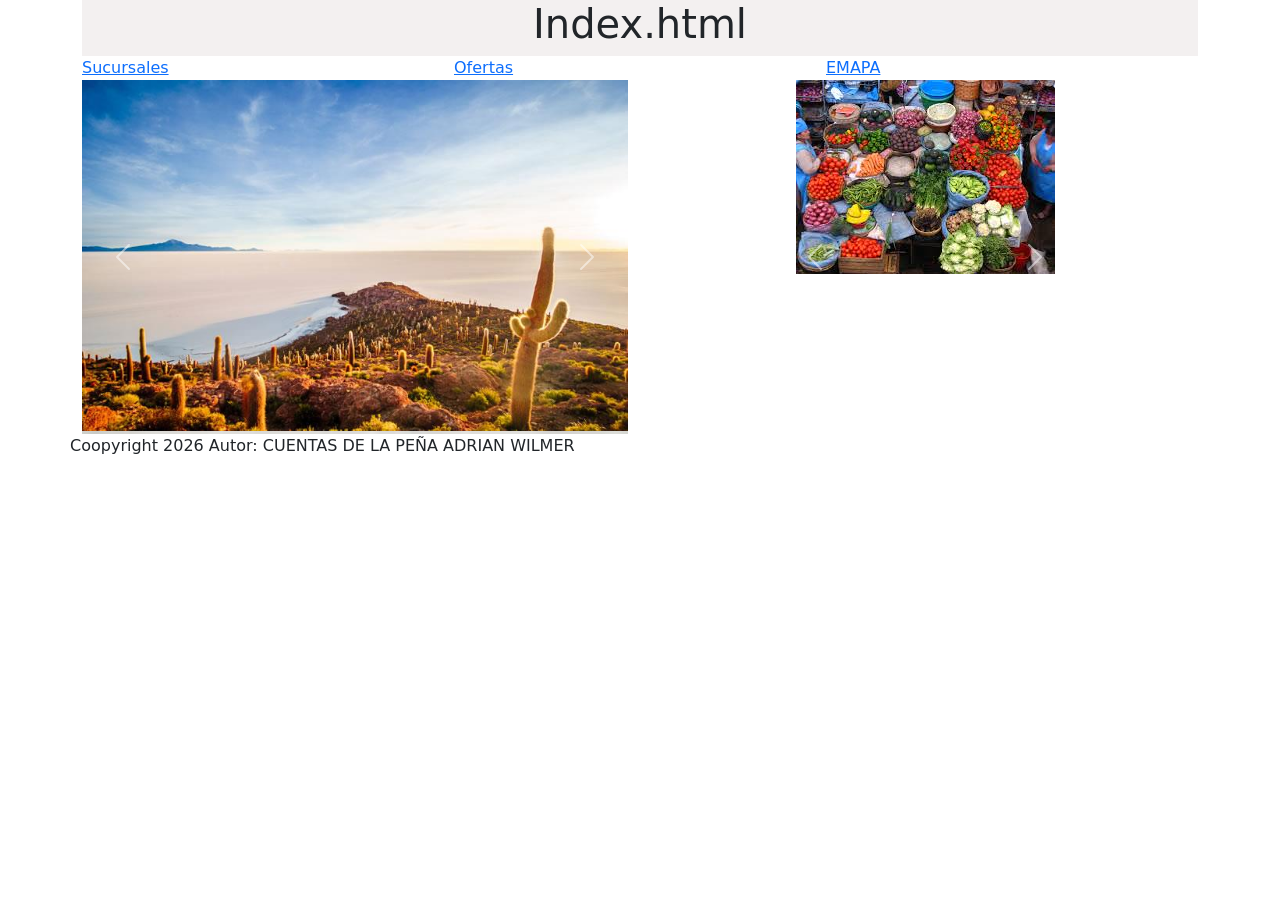
<file: index.html>
<!DOCTYPE html>
<html lang="en">
<head>
    <meta charset="UTF-8">
    <meta name="viewport" content="width=device-width, initial-scale=1.0">
    <meta http-equiv="X-UA-Compatible" content="ie=edge">
    <title>Document</title>
    <link href="https://cdn.jsdelivr.net/npm/bootstrap@5.2.3/dist/css/bootstrap.min.css" rel="stylesheet" integrity="sha384-rbsA2VBKQhggwzxH7pPCaAqO46MgnOM80zW1RWuH61DGLwZJEdK2Kadq2F9CUG65" crossorigin="anonymous">
<script src="https://cdn.jsdelivr.net/npm/bootstrap@5.2.3/dist/js/bootstrap.bundle.min.js" integrity="sha384-kenU1KFdBIe4zVF0s0G1M5b4hcpxyD9F7jL+jjXkk+Q2h455rYXK/7HAuoJl+0I4" crossorigin="anonymous"></script>
<link rel="stylesheet" href="estilos\estiloemapa1.css">
</head>
<body>
    <div class="container ">
        <div class="texto d-flex justify-content-center">
            <h1>Index.html</h1>
        </div>
        <div class="d-flex justify-content-center">
            <div class="col d-flex p-20">
                <a href="pages\sucursales.html">Sucursales</a>
            </div>
            <div class="col d-flex p-20">
                <a href="pages\ofertas.html">Ofertas</a>
            </div>
            <div class="col d-flex p-20">
                <a href="index.html">EMAPA</a>
            </div>
        </div>
        <div class="row">
            <div class="col d-flex justify-content-center">
                <!-- Aca comienza el primer carrousel-->
                <div id="carouselExampleInterval" class="carousel slide" data-bs-ride="carousel">
                    <div class="carousel-inner">
                      <div class="carousel-item active" data-bs-interval="10000">
                        <img src="pictures\images.jpg" class="d-block w-100" alt="...">
                      </div>
                      <div class="carousel-item" data-bs-interval="2000">
                        <img src="pictures\images (2).jpg" class="d-block w-100" alt="...">
                      </div>
                      <div class="carousel-item">
                        <img src="pictures\images (1).jpg" class="d-block w-100" alt="...">
                      </div>
                      <div class="carousel-item active" data-bs-interval="10000">
                        <img src="pictures\7-maravillas-naturales-de-bolivia-668802.jpg" class="d-block w-100" alt="...">
                      </div>
                      <div class="carousel-item active" data-bs-interval="10000">
                        <img src="pictures\4-lugares-turisticos-de-bolivia-que-muchos-no-conocen-701802.jpg" class="d-block w-100" alt="...">
                      </div>
                    </div>
                    <button class="carousel-control-prev" type="button" data-bs-target="#carouselExampleInterval" data-bs-slide="prev">
                      <span class="carousel-control-prev-icon" aria-hidden="true"></span>
                      <span class="visually-hidden">Previous</span>
                    </button>
                    <button class="carousel-control-next" type="button" data-bs-target="#carouselExampleInterval" data-bs-slide="next">
                      <span class="carousel-control-next-icon" aria-hidden="true"></span>
                      <span class="visually-hidden">Next</span>
                    </button>
                  </div>
                  <!--Aca termina el primer carrousel-->
            </div>
            <div class="col d-flex justify-content-center">
                    <!-- Aca comienza el primer carrousel-->
                <div id="carousel2" class="carousel slide" data-bs-ride="carousel">
                    <div class="carousel-inner">
                      <div class="carousel-item active" data-bs-interval="10000">
                        <img src="pictures\a.jpg" class="d-block w-100" alt="...">
                      </div>
                      <div class="carousel-item" data-bs-interval="2000">
                        <img src="pictures\b.jpg" class="d-block w-100" alt="...">
                      </div>
                      <div class="carousel-item">
                        <img src="pictures\c.jpg" class="d-block w-100" alt="...">
                      </div>
                      <div class="carousel-item" data-bs-interval="2000">
                        <img src="pictures\d.jpg" class="d-block w-100" alt="...">
                      </div>
                      <div class="carousel-item">
                        <img src="pictures\e.jpg" class="d-block w-100" alt="...">
                      </div>
                    </div>
                    <button class="carousel-control-prev" type="button" data-bs-target="#carousel2" data-bs-slide="prev">
                      <span class="carousel-control-prev-icon" aria-hidden="true"></span>
                      <span class="visually-hidden">Previous</span>
                    </button>
                    <button class="carousel-control-next" type="button" data-bs-target="#carousel2" data-bs-slide="next">
                      <span class="carousel-control-next-icon" aria-hidden="true"></span>
                      <span class="visually-hidden">Next</span>
                    </button>
                  </div>
                  <!--Aca termina el primer carrousel-->
            </div>
        </div>
        <div class="row">
            Coopyright 2026 Autor: CUENTAS DE LA PEÑA ADRIAN WILMER
        </div>
    </div>
</body>
</html>
</file>
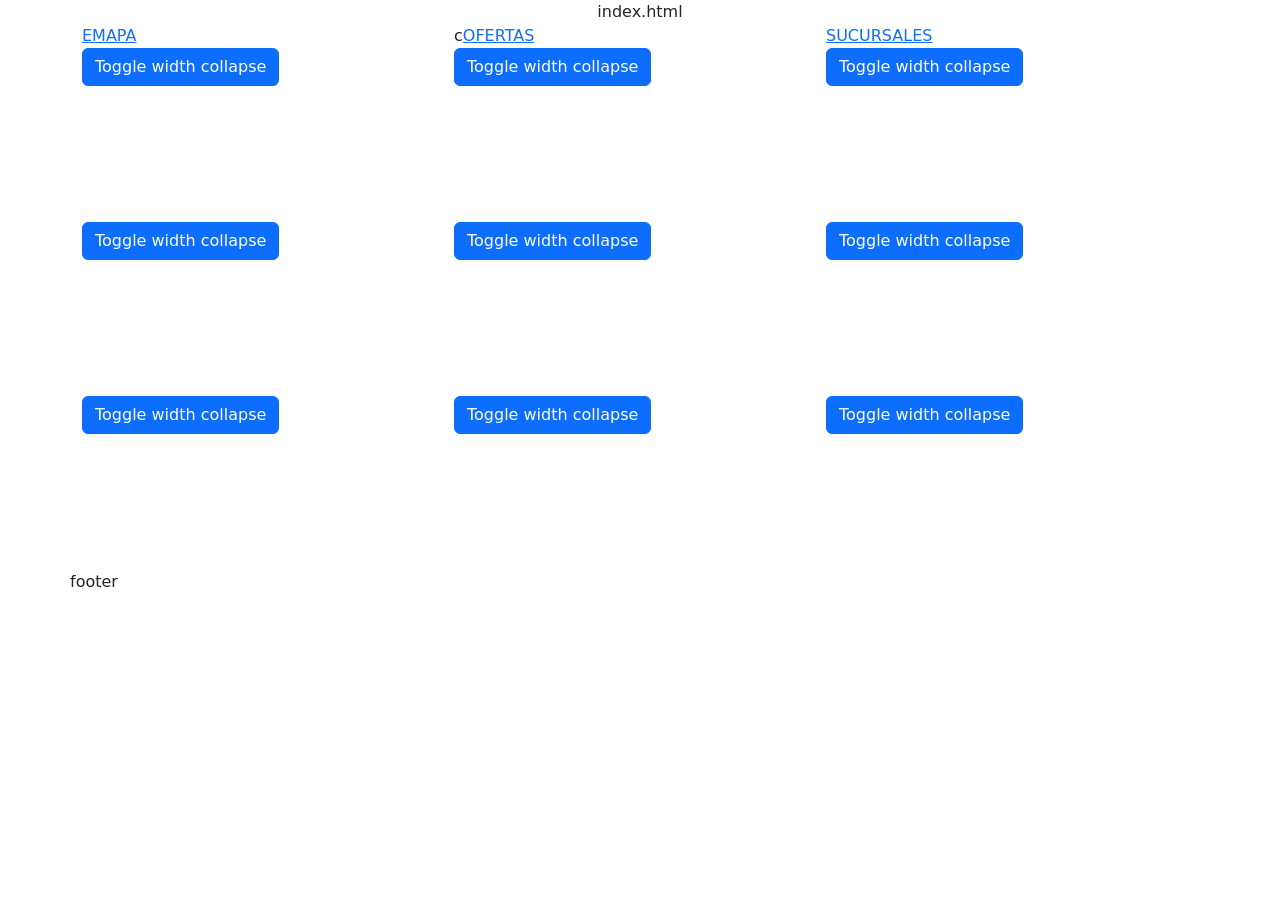
<file: pages/sucursales.html>
<!DOCTYPE html>
<html lang="en">
<head>
    <meta charset="UTF-8">
    <meta name="viewport" content="width=device-width, initial-scale=1.0">
    <meta http-equiv="X-UA-Compatible" content="ie=edge">
    <title>Document</title>
    <link href="https://cdn.jsdelivr.net/npm/bootstrap@5.2.3/dist/css/bootstrap.min.css" rel="stylesheet" integrity="sha384-rbsA2VBKQhggwzxH7pPCaAqO46MgnOM80zW1RWuH61DGLwZJEdK2Kadq2F9CUG65" crossorigin="anonymous">
<script src="https://cdn.jsdelivr.net/npm/bootstrap@5.2.3/dist/js/bootstrap.bundle.min.js" integrity="sha384-kenU1KFdBIe4zVF0s0G1M5b4hcpxyD9F7jL+jjXkk+Q2h455rYXK/7HAuoJl+0I4" crossorigin="anonymous"></script>
</head>
<body>
    <div class="container">
        <div class="d-flex justify-content-center">
            index.html
        </div>
        <div class="d-flex justify-content-center">
            <div class="col">
                <a href="../index.html">EMAPA</a>
            </div>
            <div class="col">
                c<a href="ofertas.html">OFERTAS</a>
            </div>
            <div class="col">
                <a href="sucursales.html">SUCURSALES</a>
            </div>
        </div>
        <div class="row">
            <div class="row">
                <div class="col"><p>
                    <button class="btn btn-primary" type="button" data-bs-toggle="collapse" data-bs-target="#collapseWidthExample" aria-expanded="false" aria-controls="collapseWidthExample">
                      Toggle width collapse
                    </button>
                  </p>
                  <div style="min-height: 120px;">
                    <div class="collapse collapse-horizontal" id="collapseWidthExample">
                      <div class="card card-body" style="width: 300px;">
                        This is some placeholder content for a horizontal collapse. It's hidden by default and shown when triggered.
                      </div>
                    </div>
                  </div>
                </div>
                <div class="col"><p>
                    <button class="btn btn-primary" type="button" data-bs-toggle="collapse" data-bs-target="#collapseWidthExample" aria-expanded="false" aria-controls="collapseWidthExample">
                      Toggle width collapse
                    </button>
                  </p>
                  <div style="min-height: 120px;">
                    <div class="collapse collapse-horizontal" id="collapseWidthExample">
                      <div class="card card-body" style="width: 300px;">
                        This is some placeholder content for a horizontal collapse. It's hidden by default and shown when triggered.
                      </div>
                    </div>
                  </div></div>
                <div class="col"><p>
                    <button class="btn btn-primary" type="button" data-bs-toggle="collapse" data-bs-target="#collapseWidthExample" aria-expanded="false" aria-controls="collapseWidthExample">
                      Toggle width collapse
                    </button>
                  </p>
                  <div style="min-height: 120px;">
                    <div class="collapse collapse-horizontal" id="collapseWidthExample">
                      <div class="card card-body" style="width: 300px;">
                        This is some placeholder content for a horizontal collapse. It's hidden by default and shown when triggered.
                      </div>
                    </div>
                  </div></div>
            </div>
            <div class="row">
                <div class="col"><p>
                    <button class="btn btn-primary" type="button" data-bs-toggle="collapse" data-bs-target="#collapseWidthExample" aria-expanded="false" aria-controls="collapseWidthExample">
                      Toggle width collapse
                    </button>
                  </p>
                  <div style="min-height: 120px;">
                    <div class="collapse collapse-horizontal" id="collapseWidthExample">
                      <div class="card card-body" style="width: 300px;">
                        This is some placeholder content for a horizontal collapse. It's hidden by default and shown when triggered.
                      </div>
                    </div>
                  </div></div>
                <div class="col"><p>
                    <button class="btn btn-primary" type="button" data-bs-toggle="collapse" data-bs-target="#collapseWidthExample" aria-expanded="false" aria-controls="collapseWidthExample">
                      Toggle width collapse
                    </button>
                  </p>
                  <div style="min-height: 120px;">
                    <div class="collapse collapse-horizontal" id="collapseWidthExample">
                      <div class="card card-body" style="width: 300px;">
                        This is some placeholder content for a horizontal collapse. It's hidden by default and shown when triggered.
                      </div>
                    </div>
                  </div></div>
                <div class="col"><p>
                    <button class="btn btn-primary" type="button" data-bs-toggle="collapse" data-bs-target="#collapseWidthExample" aria-expanded="false" aria-controls="collapseWidthExample">
                      Toggle width collapse
                    </button>
                  </p>
                  <div style="min-height: 120px;">
                    <div class="collapse collapse-horizontal" id="collapseWidthExample">
                      <div class="card card-body" style="width: 300px;">
                        This is some placeholder content for a horizontal collapse. It's hidden by default and shown when triggered.
                      </div>
                    </div>
                  </div></div>
            </div>
            <div class="row">
                <div class="col"><p>
                    <button class="btn btn-primary" type="button" data-bs-toggle="collapse" data-bs-target="#collapseWidthExample" aria-expanded="false" aria-controls="collapseWidthExample">
                      Toggle width collapse
                    </button>
                  </p>
                  <div style="min-height: 120px;">
                    <div class="collapse collapse-horizontal" id="collapseWidthExample">
                      <div class="card card-body" style="width: 300px;">
                        This is some placeholder content for a horizontal collapse. It's hidden by default and shown when triggered.
                      </div>
                    </div>
                  </div></div>
                <div class="col"><p>
                    <button class="btn btn-primary" type="button" data-bs-toggle="collapse" data-bs-target="#collapseWidthExample" aria-expanded="false" aria-controls="collapseWidthExample">
                      Toggle width collapse
                    </button>
                  </p>
                  <div style="min-height: 120px;">
                    <div class="collapse collapse-horizontal" id="collapseWidthExample">
                      <div class="card card-body" style="width: 300px;">
                        This is some placeholder content for a horizontal collapse. It's hidden by default and shown when triggered.
                      </div>
                    </div>
                  </div></div>
                <div class="col"><p>
                    <button class="btn btn-primary" type="button" data-bs-toggle="collapse" data-bs-target="#collapseWidthExample" aria-expanded="false" aria-controls="collapseWidthExample">
                      Toggle width collapse
                    </button>
                  </p>
                  <div style="min-height: 120px;">
                    <div class="collapse collapse-horizontal" id="collapseWidthExample">
                      <div class="card card-body" style="width: 300px;">
                        This is some placeholder content for a horizontal collapse. It's hidden by default and shown when triggered.
                      </div>
                    </div>
                  </div></div>
            </div>
        </div>
        <div class="row">
            footer
        </div>
    </div>
</body>
</html>
</file>
